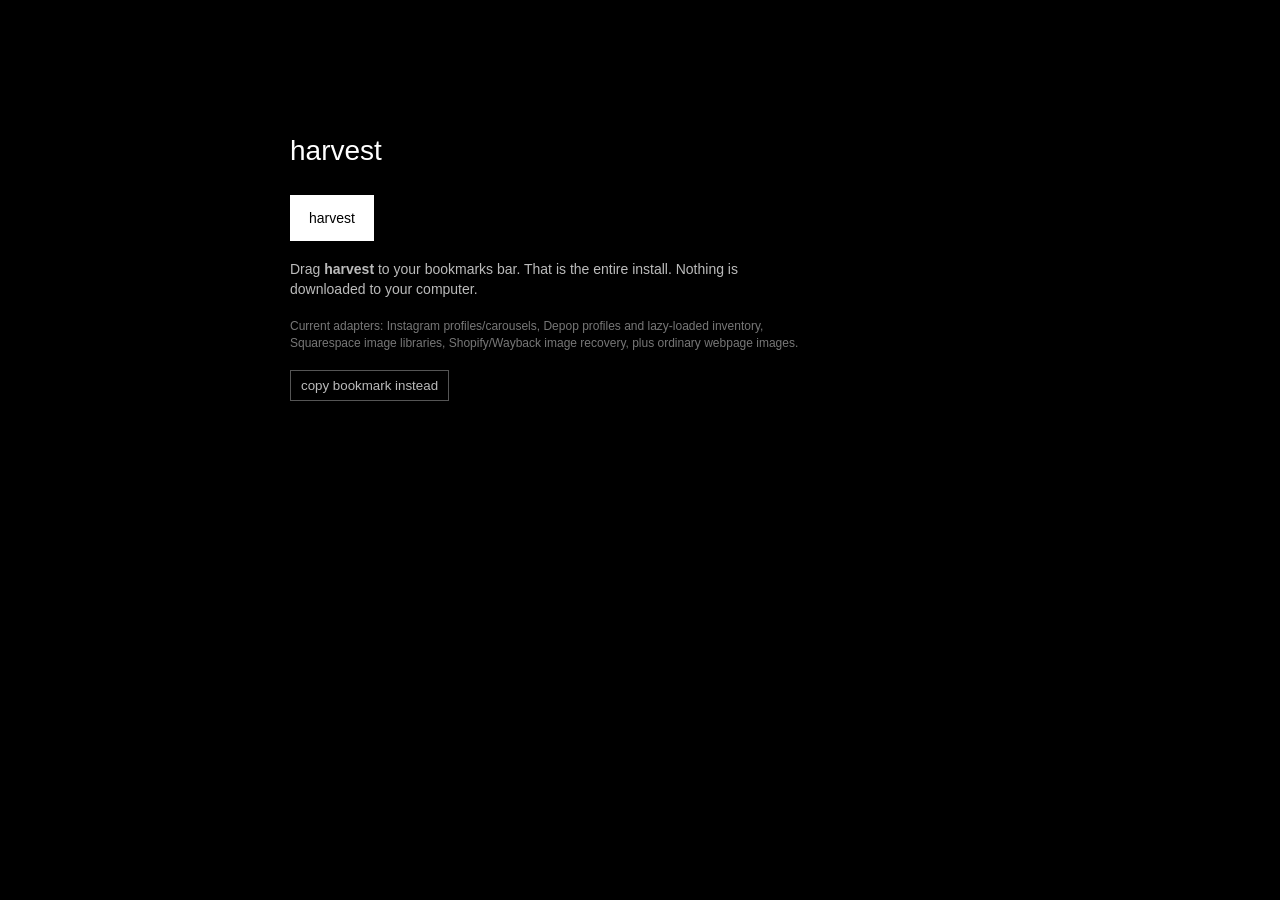
<file: harvest.html>
<!doctype html>
<html lang="en">
<head>
<meta charset="utf-8">
<meta name="viewport" content="width=device-width,initial-scale=1">
<title>Eskja harvest</title>
<style>
html,body{margin:0;min-height:100%;background:#000;color:#fff;font:14px/1.45 Arial,sans-serif}main{max-width:700px;margin:12vh auto;padding:28px}h1{font:400 28px/1.1 Arial;margin:0 0 28px}.install{display:inline-block;background:#fff;color:#000;border:1px solid #fff;padding:12px 18px;text-decoration:none;cursor:grab}.install.loading{opacity:.45;pointer-events:none}p{max-width:520px;color:#bbb;margin:18px 0}.small{font-size:12px;color:#777}button{background:transparent;color:#bbb;border:1px solid #555;padding:7px 10px;cursor:pointer}
</style>
</head>
<body><main>
<h1>harvest</h1>
<a id="install" class="install loading" href="#">loading…</a>
<p>Drag <strong>harvest</strong> to your bookmarks bar. That is the entire install. Nothing is downloaded to your computer.</p>
<p class="small">Current adapters: Instagram profiles/carousels, Depop profiles and lazy-loaded inventory, Squarespace image libraries, Shopify/Wayback image recovery, plus ordinary webpage images.</p>
<button id="copy" type="button" disabled>copy bookmark instead</button>
<script>
(async () => {
  const install = document.getElementById('install');
  const copy = document.getElementById('copy');
  try {
    const source = (await fetch('/harvest-bookmarklet.js', { cache: 'no-store' }).then(r => {
      if (!r.ok) throw new Error('load failed');
      return r.text();
    })).trim();
    const href = `javascript:${source}`;
    install.setAttribute('href', href);
    install.textContent = 'harvest';
    install.classList.remove('loading');
    copy.disabled = false;
    copy.onclick = () => navigator.clipboard.writeText(href);
  } catch (_) {
    install.textContent = 'could not load';
  }
})();
</script>
</main></body></html>
</file>
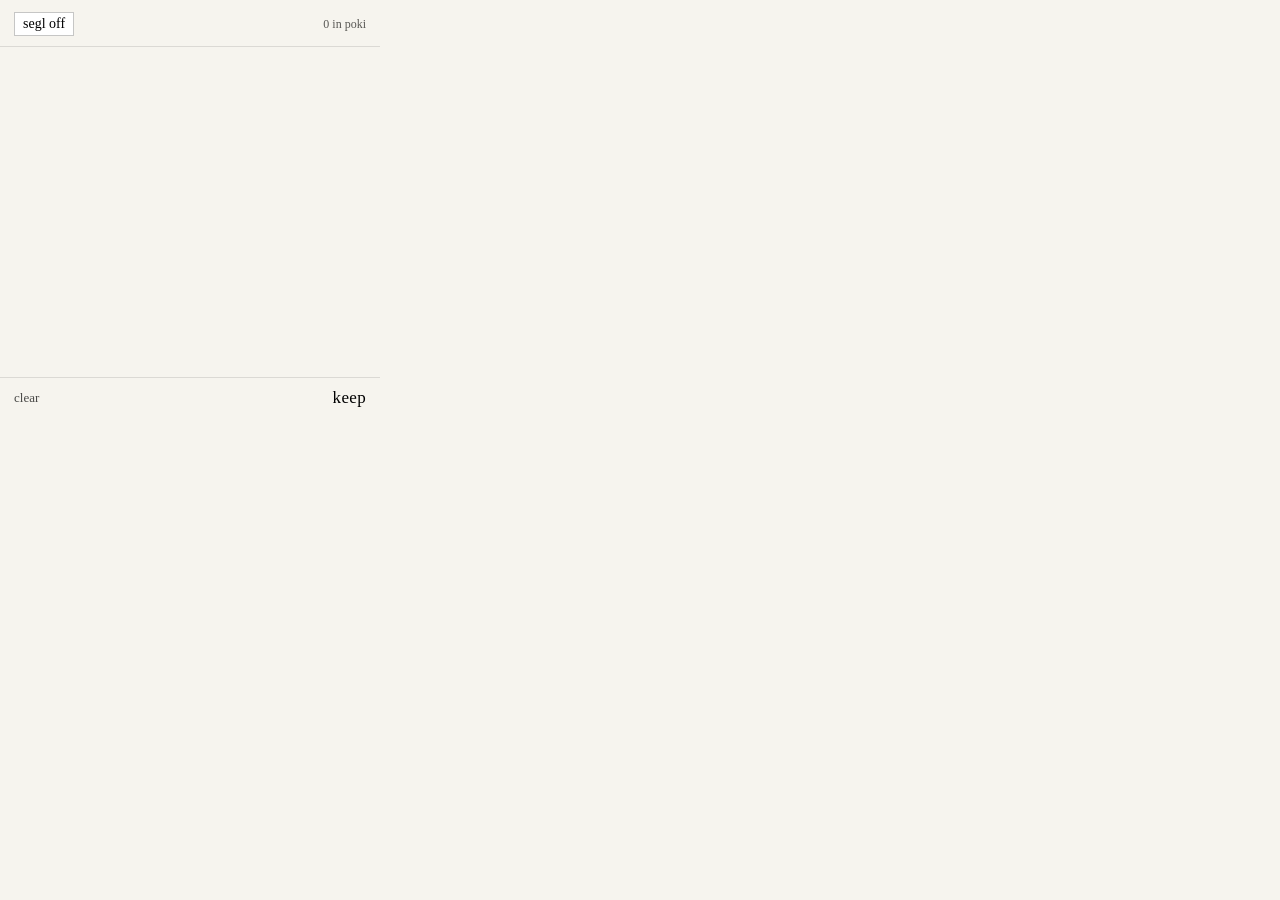
<file: harvest-extension/sidebar.html>
<!doctype html>
<html lang="en">
<head>
  <meta charset="utf-8">
  <meta name="viewport" content="width=device-width, initial-scale=1">
  <title>Eskja</title>
  <link rel="stylesheet" href="sidebar.css">
</head>
<body>
  <header class="topbar">
    <button id="toggleSegl" type="button">segl off</button>
    <div id="count" class="count">0 in poki</div>
  </header>
  <main id="bag" aria-live="polite"></main>
  <footer>
    <button id="clear" type="button">clear</button>
    <button id="keep" type="button">keep</button>
  </footer>
  <script src="sidebar.js"></script>
</body>
</html>
</file>
<file: harvest-extension/sidebar.css>
:root { color-scheme: light; font-family: Georgia, 'Times New Roman', serif; }
* { box-sizing: border-box; }
html, body { margin: 0; min-width: 360px; background: #f6f4ee; color: #171714; }
body { width: 380px; max-width: 100vw; min-height: 420px; display: flex; flex-direction: column; }
.topbar {
  display: flex;
  align-items: center;
  justify-content: space-between;
  gap: 10px;
  padding: 12px 14px 10px;
  border-bottom: 1px solid rgba(30,30,26,.12);
}
#toggleSegl, #clear, #keep {
  all: initial;
  font-family: Georgia, 'Times New Roman', serif;
  cursor: pointer;
}
#toggleSegl {
  font-size: 14px;
  padding: 3px 8px;
  border: 1px solid rgba(30,30,26,.25);
  background: #fff;
}
#toggleSegl.active {
  background: #e00000;
  color: #fff;
  border-color: #e00000;
}
.count { font-size: 12px; opacity: .7; }
#bag {
  flex: 1;
  min-height: 260px;
  max-height: 420px;
  overflow: auto;
  padding: 10px 12px 10px;
  display: flex;
  flex-direction: column;
  gap: 8px;
}
.thing {
  position: relative;
  background: #fff;
  border: 1px solid rgba(30,30,26,.12);
  padding: 9px 28px 9px 10px;
}
.kind {
  font-size: 10px;
  letter-spacing: .08em;
  text-transform: uppercase;
  opacity: .58;
  margin-bottom: 4px;
}
.body {
  font-size: 13px;
  line-height: 1.25;
  overflow-wrap: anywhere;
}
.meta {
  margin-top: 6px;
  font-size: 11px;
  opacity: .55;
  overflow-wrap: anywhere;
}
.remove {
  all: initial;
  position: absolute;
  top: 5px;
  right: 7px;
  font: 18px/1 Arial, sans-serif;
  color: rgba(40,40,38,.64);
  cursor: pointer;
}
.empty {
  min-height: 230px;
  display: flex;
  align-items: center;
  justify-content: center;
  font-size: 13px;
  opacity: .5;
}
footer {
  display: flex;
  align-items: center;
  justify-content: space-between;
  gap: 10px;
  padding: 10px 14px 12px;
  border-top: 1px solid rgba(30,30,26,.12);
}
#clear { font-size: 13px; opacity: .7; }
#keep { font-size: 17px; letter-spacing: .02em; }
#clear:disabled, #keep:disabled { opacity: .35; cursor: default; }
.status {
  font-size: 12px;
  opacity: .65;
  padding-top: 2px;
}
</file>
